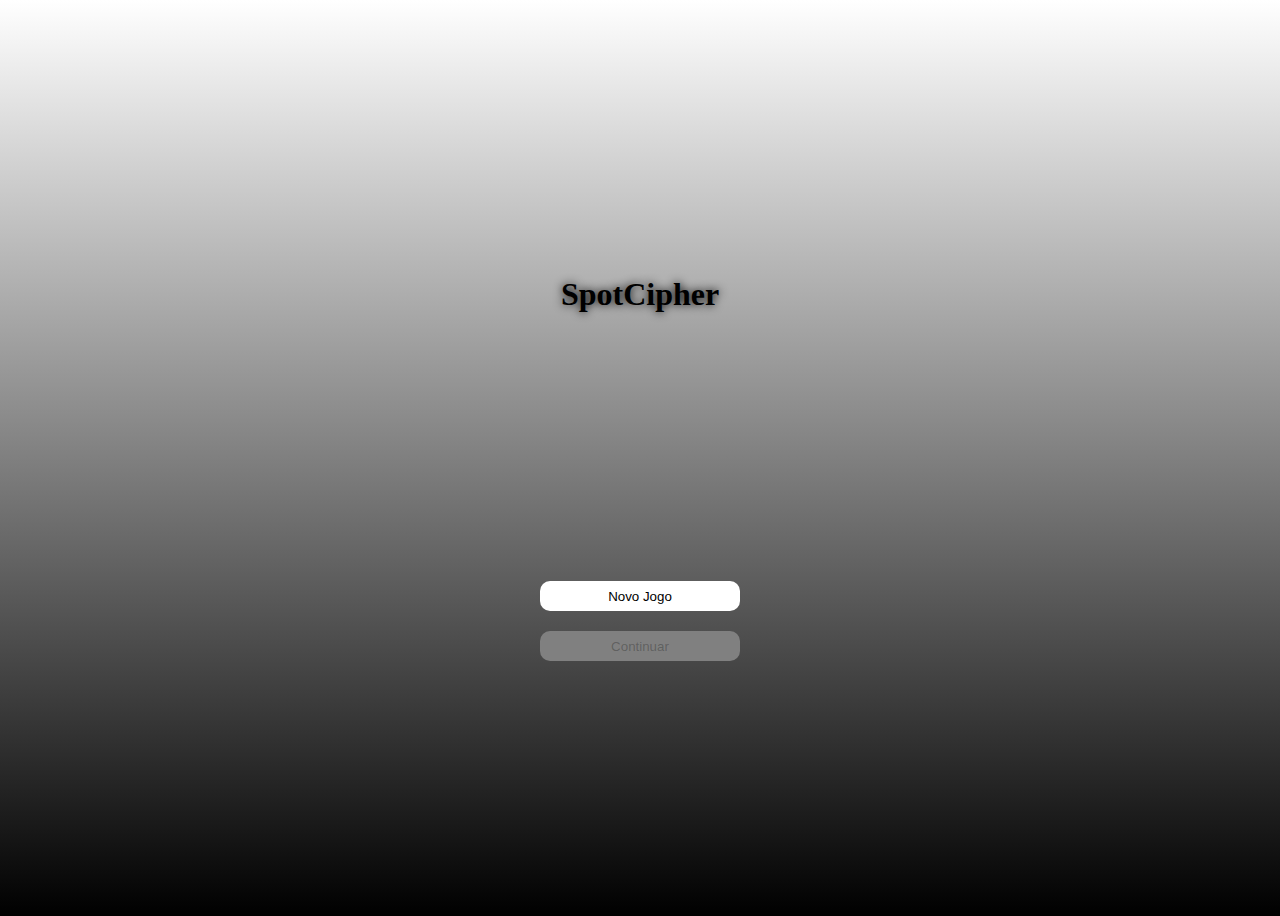
<file: index.html>
<!DOCTYPE html>
<html lang="pt-br">
<head>
    <meta charset="UTF-8">
    <meta name="viewport" content="width=device-width, initial-scale=1.0">
    <link rel="stylesheet" href="estiloGeral.css">
    <title>SpotCipher</title>
</head>
<body>
    <h1>SpotCipher</h1>

    <div class="container">
        <button id="btnReiniciar">Novo Jogo</button>
        <button id="btnContinuar" disabled="true">Continuar</button>    
    </div>   

    <script src="js/script.js"></script>
</body>
</html>
</file>
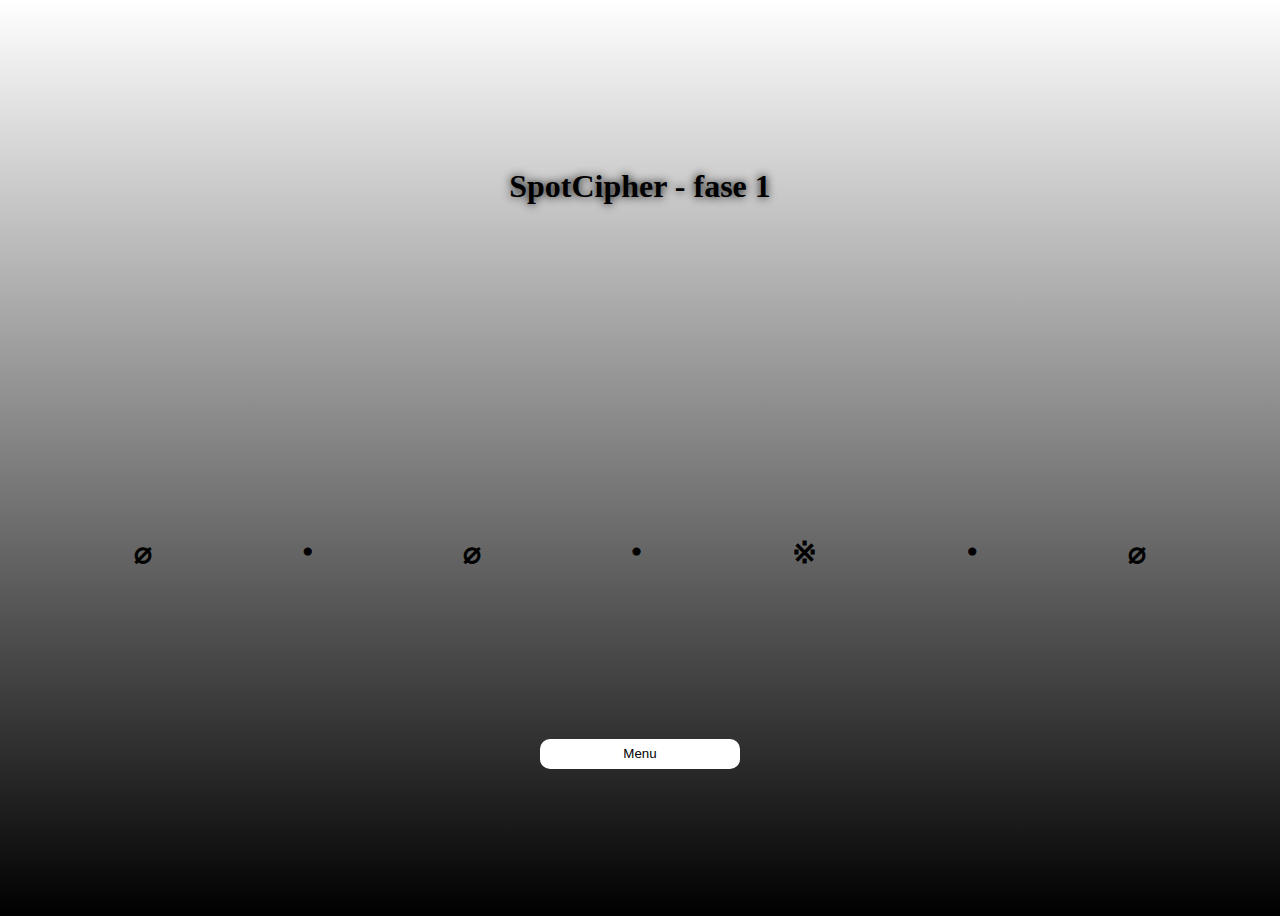
<file: fase1.html>
<!DOCTYPE html>
<html lang="pt-br">
<head>
    <meta charset="UTF-8">
    <meta name="viewport" content="width=device-width, initial-scale=1.0">
    <link rel="stylesheet" href="estiloGeral.css">
    <title>SpotCipher</title>
</head>
<body>
    <h1>SpotCipher - fase 1</h1>

    <span id="mensagem"></span>
    <!-- ⌀ • ⁎ ※ -->

    <div class="containerOpcoes">
        <p>⌀</p>
        <p>•</p>
        <p>⌀</p>
        <p>•</p>
        <p id="erro">※</p>
        <p>•</p>
        <p>⌀</p>
    </div>

    <div class="contentBotoes">
        <button onclick="window.location.href = 'index.html'">Menu</button>
        <!-- <button>Ajuda</button> -->
    </div>

    <script src="js/scriptFases.js"></script>
</body>
</html>
</file>
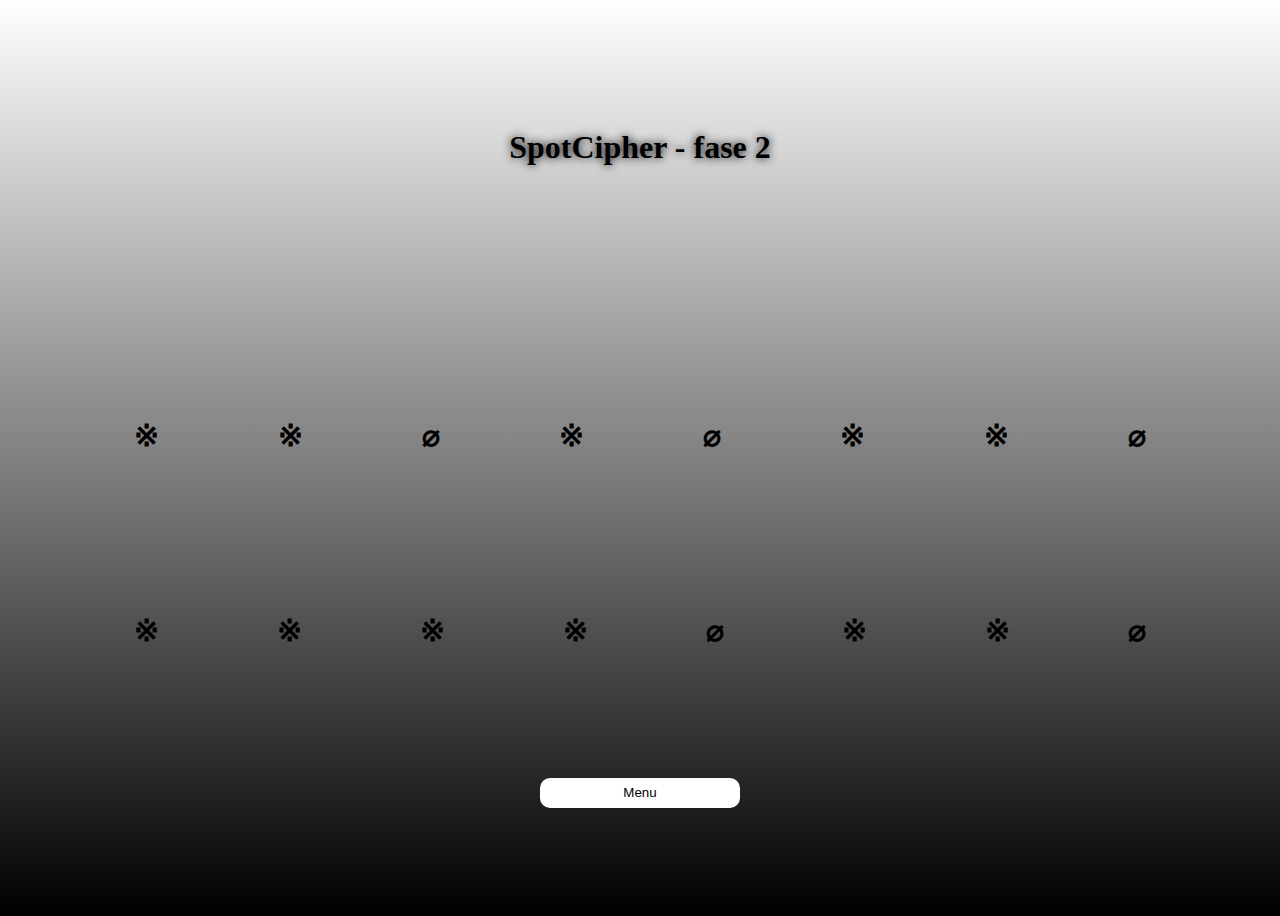
<file: fase2.html>
<!DOCTYPE html>
<html lang="pt-br">
<head>
    <meta charset="UTF-8">
    <meta name="viewport" content="width=device-width, initial-scale=1.0">
    <link rel="stylesheet" href="estiloGeral.css">
    <title>SpotCipher</title>
</head>
<body>
    <h1>SpotCipher - fase 2</h1>

    <span id="mensagem"></span>
    <!-- ⌀ • ⁎ ※ -->
    
    <div class="containerOpcoes">
        <p>※</p>
        <p>※</p>
        <p>⌀</p>
        <p>※</p>        
        <p>⌀</p>
        <p>※</p>
        <p>※</p>
        <p>⌀</p>
    </div>
    <div class="containerOpcoes">  
        <p>※</p>
        <p>※</p>
        <p id="erro">※</p>
        <p>※</p>        
        <p>⌀</p>
        <p>※</p>
        <p>※</p>
        <p>⌀</p>
    </div>

    <div class="contentBotoes">
        <button onclick="window.location.href = 'index.html'">Menu</button>
        <!-- <button>Ajuda</button> -->
    </div>

    <script src="js/scriptFases.js"></script>
</body>
</html>
</file>
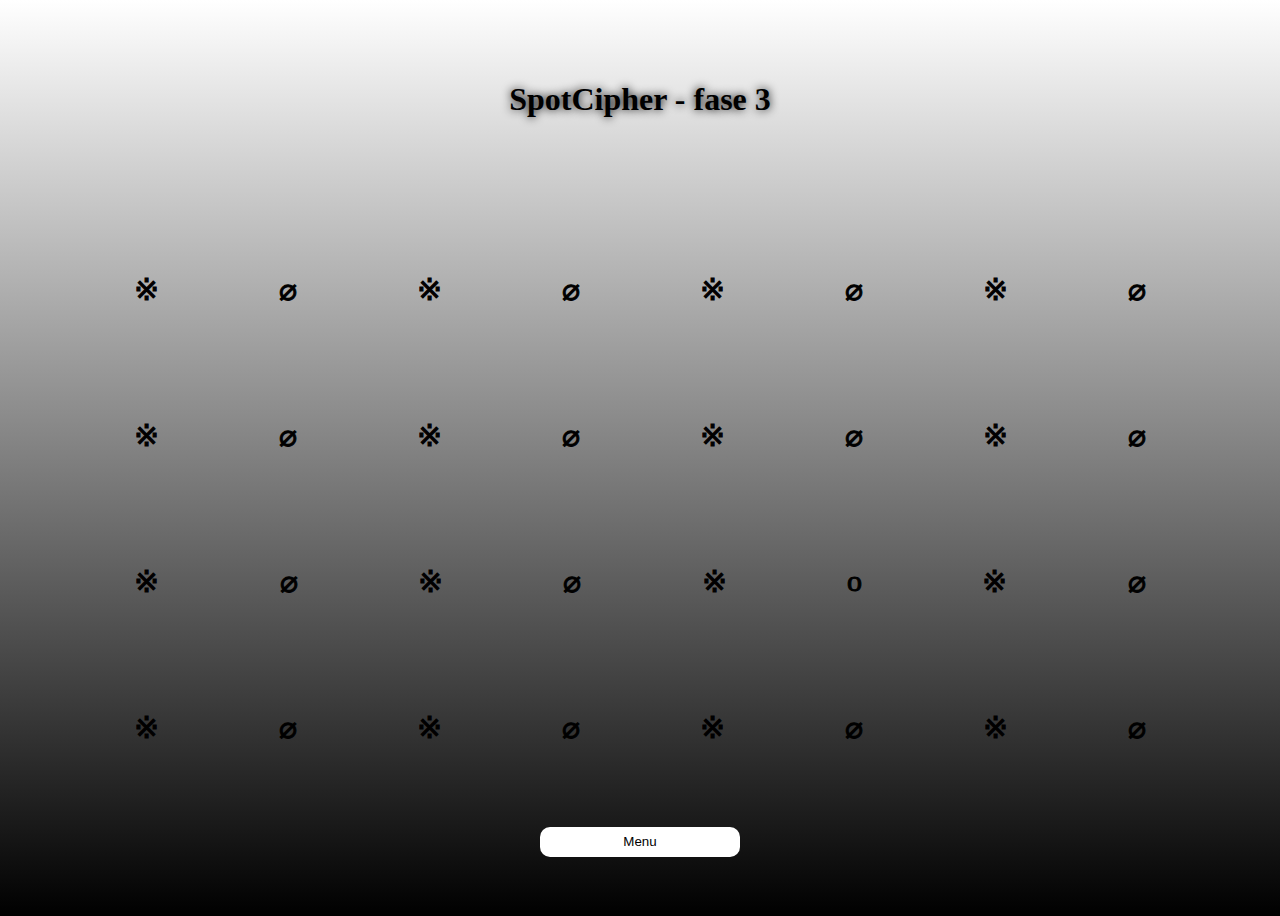
<file: fase3.html>
<!DOCTYPE html>
<html lang="pt-br">
<head>
    <meta charset="UTF-8">
    <meta name="viewport" content="width=device-width, initial-scale=1.0">
    <link rel="stylesheet" href="estiloGeral.css">
    <title>SpotCipher</title>
</head>
<body>
    <h1>SpotCipher - fase 3</h1>

    <span id="mensagem"></span>
    <!-- ⌀ • ⁎ ※ -->
    
    <div class="containerOpcoes">
        <p>※</p>
        <p>⌀</p>
        <p>※</p>
        <p>⌀</p>        
        <p>※</p>
        <p>⌀</p>
        <p>※</p>
        <p>⌀</p>
    </div>
    <div class="containerOpcoes">  
        <p>※</p>
        <p>⌀</p>
        <p>※</p>
        <p>⌀</p>        
        <p>※</p>
        <p>⌀</p>
        <p>※</p>
        <p>⌀</p>
    </div>
    <div class="containerOpcoes">  
        <p>※</p>
        <p>⌀</p>
        <p>※</p>
        <p>⌀</p>        
        <p>※</p>
        <p id="erro">o</p>
        <p>※</p>
        <p>⌀</p>
    </div>
    <div class="containerOpcoes">  
        <p>※</p>
        <p>⌀</p>
        <p>※</p>
        <p>⌀</p>        
        <p>※</p>
        <p>⌀</p>
        <p>※</p>
        <p>⌀</p>
    </div>

    <div class="contentBotoes">
        <button onclick="window.location.href = 'index.html'">Menu</button>
        <!-- <button>Ajuda</button> -->
    </div>

    <script src="js/scriptFases.js"></script>
</body>
</html>
</file>
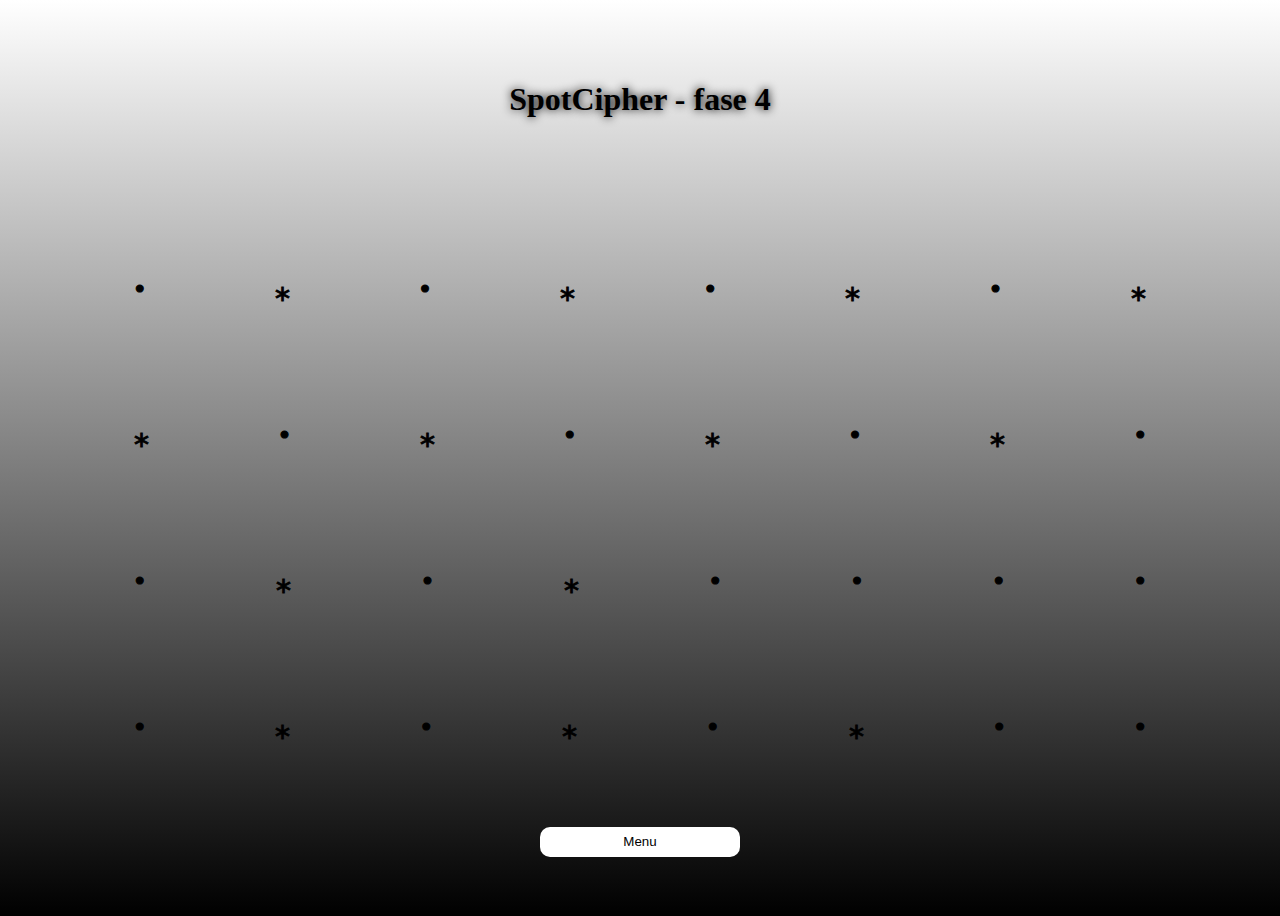
<file: fase4.html>
<!DOCTYPE html>
<html lang="pt-br">
<head>
    <meta charset="UTF-8">
    <meta name="viewport" content="width=device-width, initial-scale=1.0">
    <link rel="stylesheet" href="estiloGeral.css">
    <title>SpotCipher</title>
</head>
<body>
    <h1>SpotCipher - fase 4</h1>

    <span id="mensagem"></span>
    <!-- ⌀ • ⁎ ※ -->
    
    <div class="containerOpcoes">
        <p>•</p>
        <p>⁎</p>
        <p>•</p>
        <p>⁎</p>        
        <p>•</p>
        <p>⁎</p>
        <p>•</p>
        <p>⁎</p>
    </div>
    <div class="containerOpcoes">  
        <p>⁎</p>
        <p>•</p>
        <p>⁎</p>
        <p>•</p>        
        <p>⁎</p>
        <p>•</p>
        <p>⁎</p>
        <p>•</p>
    </div>
    <div class="containerOpcoes">  
        <p>•</p>
        <p>⁎</p>
        <p>•</p>
        <p>⁎</p>        
        <p>•</p>
        <p id="erro">•</p>
        <p>•</p>
        <p>•</p>
    </div>
    <div class="containerOpcoes">  
        <p>•</p>
        <p>⁎</p>
        <p>•</p>
        <p>⁎</p>        
        <p>•</p>
        <p>⁎</p>
        <p>•</p>
        <p>•</p>
    </div>

    <div class="contentBotoes">
        <button onclick="window.location.href = 'index.html'">Menu</button>
        <!-- <button>Ajuda</button> -->
    </div>

    <script src="js/scriptFases.js"></script>
</body>
</html>
</file>
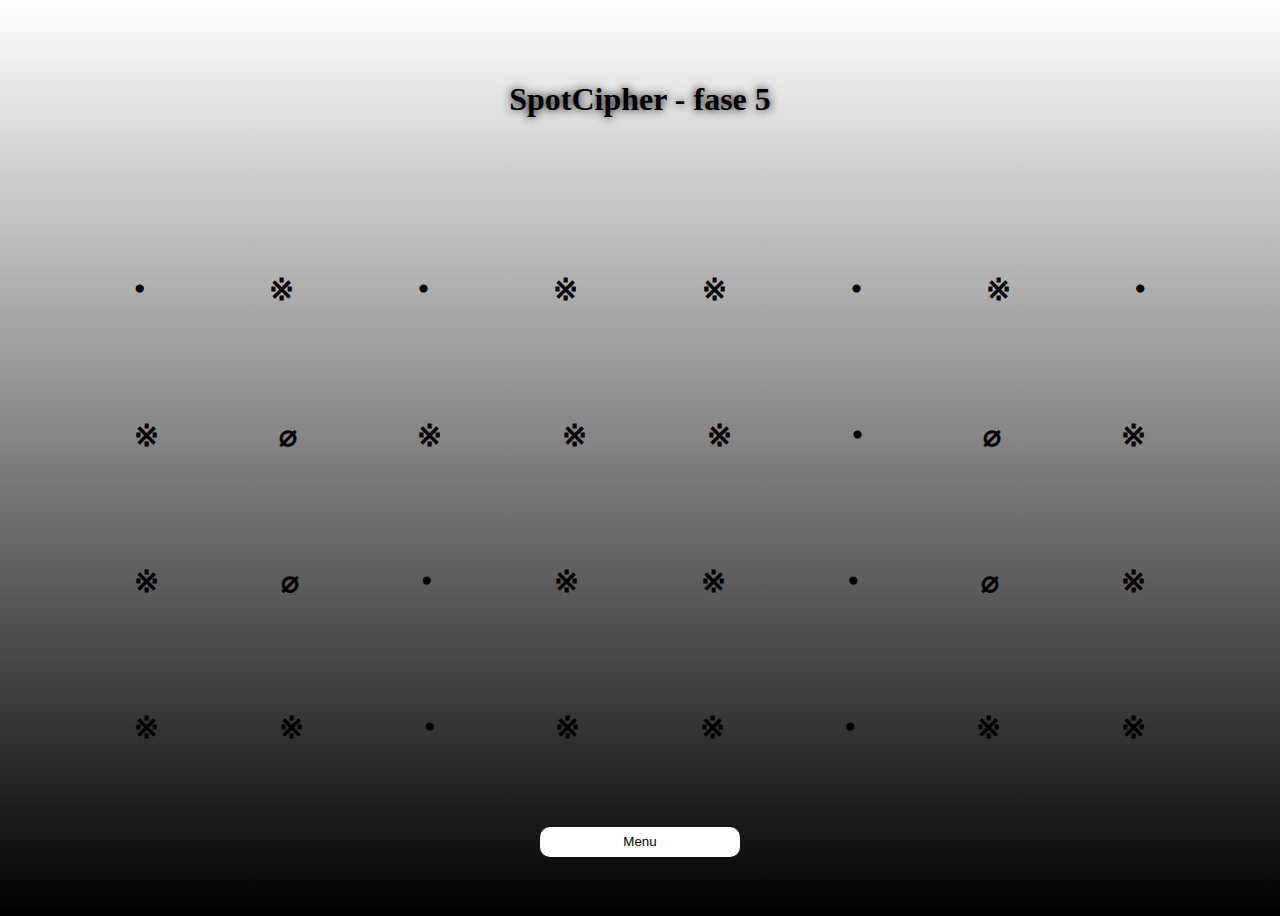
<file: fase5.html>
<!DOCTYPE html>
<html lang="pt-br">
<head>
    <meta charset="UTF-8">
    <meta name="viewport" content="width=device-width, initial-scale=1.0">
    <link rel="stylesheet" href="estiloGeral.css">
    <title>SpotCipher</title>
</head>
<body>
    <h1>SpotCipher - fase 5</h1>

    <span id="mensagem"></span>
    <!-- ⌀ • ⁎ ※ -->
    
    <div class="containerOpcoes">
        <p>•</p>
        <p>※</p>
        <p>•</p>
        <p>※</p>        
        <p>※</p>
        <p>•</p>
        <p>※</p>
        <p>•</p>
    </div>
    <div class="containerOpcoes">  
        <p>※</p>
        <p>⌀</p>
        <p>※</p>
        <p>※</p>        
        <p>※</p>
        <p id="erro">•</p>
        <p>⌀</p>
        <p>※</p>
    </div>
    <div class="containerOpcoes">  
        <p>※</p>
        <p>⌀</p>
        <p>•</p>
        <p>※</p>        
        <p>※</p>
        <p>•</p>
        <p>⌀</p>
        <p>※</p>
    </div>
    <div class="containerOpcoes">  
        <p>※</p>
        <p>※</p>
        <p>•</p>
        <p>※</p>        
        <p>※</p>
        <p>•</p>
        <p>※</p>
        <p>※</p>
    </div>    
    
    <div class="contentBotoes">
        <button onclick="window.location.href = 'index.html'">Menu</button>
        <!-- <button>Ajuda</button> -->
    </div>

    <script src="js/scriptFases.js"></script>
</body>
</html>
</file>
<file: estiloGeral.css>
body {
    height: 100vh;
    background-image: linear-gradient(180deg , rgb(255, 255, 255), black);
    display: flex;
    flex-direction: column;
    align-items: center;
    justify-content: space-evenly;
}

h1 { text-shadow: 0 0 10px black; }

button
{
    width: 200px;
    height: 30px;
    border-radius: 10px;
    border: none;
    background-color: white;
    transition: 0.3s linear;
    cursor: pointer;
}

button:hover { box-shadow: 0px 0px 20px 0px white; }

button:disabled { background-color: grey; cursor: not-allowed;}

button:disabled:hover { box-shadow: none; }

.container { 
    display: flex; 
    flex-direction: column;
    justify-content: space-between;
    height: 80px;
}

.containerOpcoes { 
    display: flex;
    flex-direction: row;
    justify-content: space-between;
    width: 80%;
}

.containerOpcoes p { 
    -webkit-text-stroke: 1px; 
    font-size: 30px;
    text-align: center;
    cursor: pointer;
}

.contentBotoes { display: flex; }

.contentBotoes button { margin: 0px 10px 0px 10px; }
</file>
